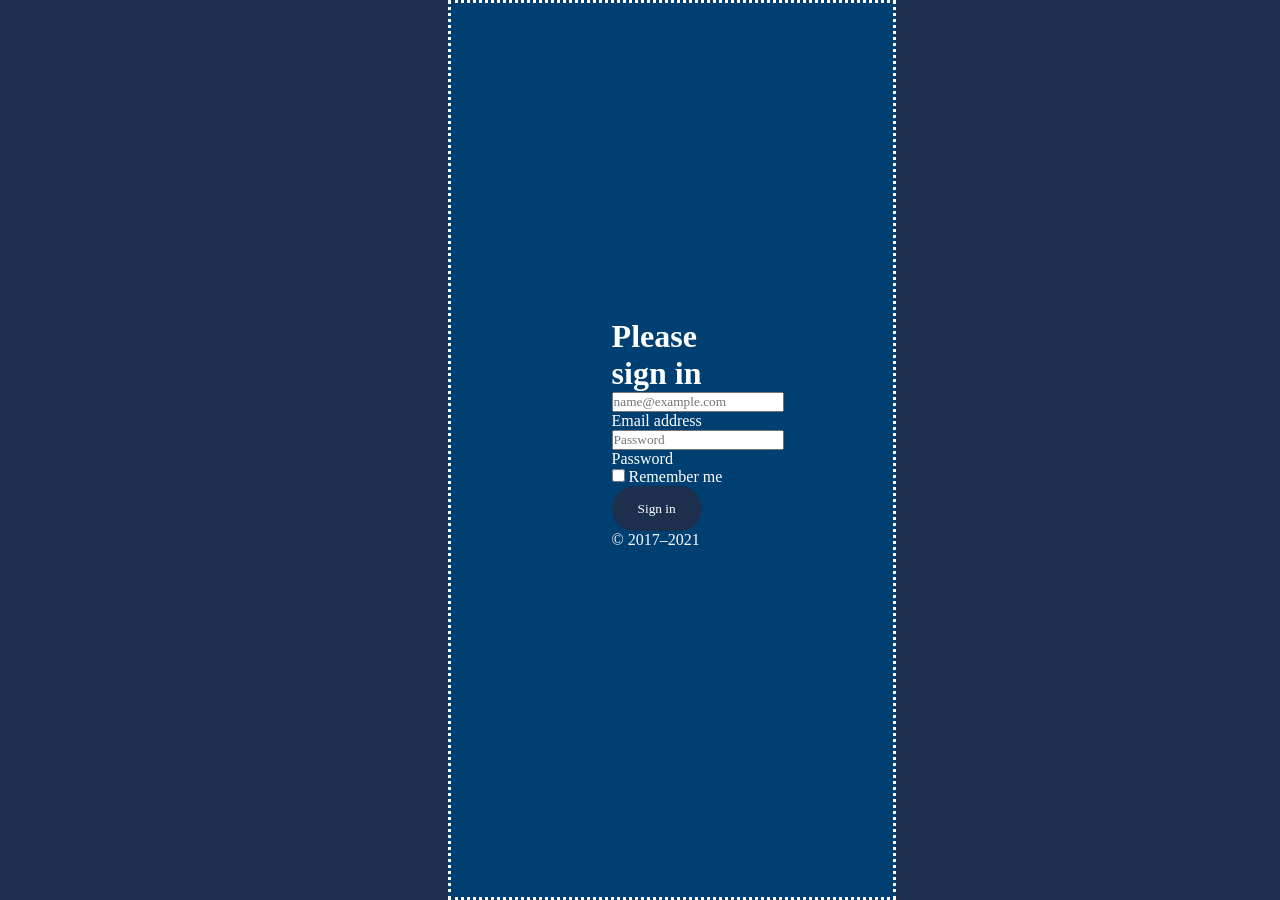
<file: contact.html>
<!DOCTYPE html>
<html lang="en">
<head>
    <meta charset="UTF-8">
    <meta name="viewport" content="width=device-width, initial-scale=1.0">
    <title>Contactus</title>
     <link rel="stylesheet" href="style.css">
</head>
<body>
    <div id="contactus">
     <form id="form">

    <div class="form-making">
        <h1 class="h3 mb-3 fw-normal">Please sign in</h1>
        <div class="form-floating">
      <input type="email" class="form-control" id="floatingInput" placeholder="name@example.com">
      <label for="floatingInput">Email address</label>
      </div>
      <div class="form-floating">
      <input type="password" class="form-control" id="floatingPassword" placeholder="Password">
      <label for="floatingPassword">Password</label>
      </div>

    <div class="checkbox mb-3">
      <label>
        <input type="checkbox" value="remember-me"> Remember me
      </label>
      </div>
    
    <button class="w-100 btn btn-lg btn-primary" type="submit">Sign in</button>
    <p class="mt-5 mb-3 text-muted">© 2017–2021</p>
</div>
  </form>
  </div>
</body>
</html>
</file>
<file: style.css>
* {
    margin:0;
    padding:0;
    box-sizing: border-box;
    font-family: gilroy;
    color:#fff;
}
html,body{
    height: 100%;
    width:100%;
}
nav{
    background-color:#1C2F4D;
    display: flex;
    align-items: flex-start;
    height: 12vh;
    width: 100%;
    padding: 2vw 10.4vw;
    justify-content: space-between;
     position: fixed; 
     z-index:10;
}
nav h1 {
    font-size: 1.6vw;
}
nav button{
    background-color: #93AEBF;
    border: transparent;
    border-radius: 50px;
    height: 3vw;
    font-size: 0.7vw;
    text-transform: uppercase;
    width:6vw;
    font-weight: 700;
}
#nav-part2{
    display: flex;
    gap: 2vw;
    align-items: flex-start;
    padding: 1vh 0;
    position: relative;
     z-index: 1; 
}
.nav-elem h4{
    font-size: 0.73vw;
    text-transform: uppercase;
    font-weight: 600;
    margin-bottom: 2.6vw;
}
.nav-elem h5 {
    margin-bottom: 1vw;
     /* background-color: red;  */
     display: none; 
     overflow: hidden; 
}
#nav-part2 .nav-elem h5 span {
    font-size: 0.6vw;
    font-weight: 500;
    display: inline-block;  
}
#nav-bottom{
    width: 79%;
    height: 0vh;
    position: absolute;
    background-color: #1C2F4D;  
    top: 100%;
    border-bottom: 1px solid #fff;      
}
#page1{
    height: 100vh;
    width:100%;
    background-color:#1C2F4D;
    padding:12vh;
     display: flex;
    flex-direction: column;
    align-items: center;
    justify-content: center;
}
#page1 h1{
    font-size: 8.5vw;
    text-transform: uppercase;
    font-weight: 900;
    line-height: 8.5vw;
}
#page1 p{
    text-align: center;
    line-height: 1.5vw;
    font-weight: 100;
    font-size: small;
}
#page1-somthing {
    display:flex;
    align-items: center;
    justify-content:center;
}
#page1-somthing h4{
    font-weight: 400;
    font-size: 1vw;
    text-transform: lowercase;
    margin-top: 0.7vw;
    padding: 5px 10px;
    border:1px solid #827d7d;
    border-radius: 50px;
}
#page1-somthing h4:nth-last-child(2){
    border: none;
}
#moving-div{
     margin-top: 10vh; 
     position: absolute; 
    bottom: 3%;
    display: flex;
    width: 44%;
    justify-content: center;
    padding:1.2vw;
    overflow: hidden;
}
#moving-div .move{
    display: flex;
    align-items: center;
    justify-content: space-between;
    gap: 3vw;
    animation-name: mobe;
    animation-duration: 9s;
    animation-timing-function: linear;
    animation-iteration-count: infinite;
}
#moving-div .move img{
    height: 30px;
    width: 30px;   
}
@keyframes mobe {
    0%{
        transform: translateX(0);
    }
    100%{
        transform: translateX(-100%);
    }
}
#blur-left{
    height: 100%;
    width:20%;
    background:linear-gradient(to right,#1C2F4D,transparent);
    position: absolute;
    left: 0;
    top: 0;
    z-index: 2;
}
#blur-right{
    height: 100%;
    width:20%;
    background:linear-gradient(to right,transparent,#1C2F4D);
    position: absolute;
    right: 0;
    top: 0;
    z-index: 2;
}
#page2{
    height: 100vh;
    width:100%;
    background-color:#1C2F4D;
    position: relative;
    padding: 0vw 10.5vw;
    padding-bottom: 8vw;
    display:flex;
    align-items: center;
    border-top: 1px solid #6b6363;
    justify-content: space-between;
}
#page2-left{
    height: 100%;
    width:40%;
    /* background-color: #93AEBF; */
    display: flex;
    align-items: flex-start;
    justify-content: space-between;
    flex-direction: column;
    padding:6vw 0;
}
#page2-left p{
    font-size: 1vw;
}
#page2-left h5{
    font-size: 1.1vw;
    font-weight:400;
    width:75%;
}
#page2-right{
    height: 100%;
    width:50%;
    /* background-color: #93AEBF; */
}
.right-elem{
    position: relative;
    /* background-color: red; */
    padding-top: 2vw;
    padding-bottom:5vw;
    border-bottom: 1px solid #7d6e6e;
}
.right-elem h2{
    font-size:1.4vw;
    font-weight: 400;
}
.right-elem img{
    height:7vw;
    width:7vw;
    border-radius: 50%;
    object-fit:cover;
    position: absolute;
    opacity:0;
    scale:0;
}
#page3{
    height: 100%;
    width: 100%;
    background-color: #1C2F4D;
}
#page3 video{
    height:80vh;
    width:80vw;
   margin-left: 9vw;   
}
#another-page {
    height: 100%;
    width:100%;
    background-color: #1C2F4D;
}
#another-page img{
    height:160vh;
    width:60vw;
    margin-left: 20vw;
    margin-bottom: 20vh;
}
#page4 {
    height: 100%;
    width:100%;
    background-color: #1C2F4D;
    display:flex;
    align-items: center;
    justify-content:center;
    overflow: hidden;
    text-align: center;
}
.card{
    width:232px;
    height:430px;
    object-fit: cover;
    position:relative;
    perspective: 1000px;
    transform-style: preserve-3d;
    transition:transform .8s ease-in-out;
    cursor: pointer;
    border:1px solid #ccc;
    box-shadow: 5px 5px 10px rgba(0,0,0,0.2),
    -5px -5px 10px rgba(0,0,0,0.05);
    border-radius: 15px;
    display:inline-flex;
    align-items: center;
    line-height: 25%;
    margin: 20vh 5vh;   
}
.crd{
    white-space: nowrap;
    overflow-x: auto;
    overflow-y: hidden;
}
.overlay{
    position:absolute;
    left:0;
    bottom:0;
    width:100%;
    padding:20px;
    background:linear-gradient(transparent,rgba(0,0,0,.95));
    color:#fff;
    transform:translateY(100%);
    transition:.5s;
}
.overlay h2{
    font-size:28px;
    margin-bottom:8px;
}
.card:hover img{
    transform:scale(1.1);
    filter:brightness(.6) blur(2px);
}
.card:hover .overlay{
    transform:translateY(0);
}
.card img{
    width:230px;
    height:425px;
    border: none;
    border-radius: 15px;
}
#shop-head{
    color: #fff;
    font-weight: 4vw;
    font-size: 4vw;
    text-align: center;
    margin-bottom: 4vh;
}
#wholepage{
    background-color: #003F72;
    height: 420vh;
    width:100%;
    padding: 5%;
}
#wholepage .banner{
    height:20%;
    width: 100%;
    margin-bottom: 4%;
    border: none;
    border-radius: 50px;
}
#shop1{
     margin-top: 5%;
     border-bottom: solid;   
}
#shop1 h2{
    font-size: 5vh;
    margin-left: 45%;
    margin-bottom: 5%;
}
#shop1 img{
    width: 30%;
    height: 80%;
    margin-left: 15%;
    margin-bottom: 10%;
    border-radius: 50px;
    border: dotted;
    background-color: #003F72;
}
#offer1{
    background-color: #003F72;
    height: 300vh;
    width: 100%;
}
#off-head{
     color: #fff;
    font-weight: 4vw;
    font-size: 4vw;
    text-align: center;
    margin-bottom: 4vh;
}
#firstoff img{
    height: 60%;
    width: 90%;
    margin-left: 5%;
    border: none;
    border-radius: 50px;
}
.twoimg{
    display: flex;
    align-items: center;
    /* justify-content: space-between; */
    margin-top: 7%;
    border-bottom: dotted white;
    margin-bottom: 10%;
}
#productoff img{
    height:80vh;
    width:30vw;
    margin-top: 3%;
    margin-right:5%;
     border: none;
    border-radius: 50px;
}
#stickeroff img{
    height: 50%;
    width: 50%;
    margin-left: 10%;
    border: none;
    border-radius: 50%;
}
#shoeoff img{
    height:30%;
    width:80%;
    margin-top: 4%;
    margin-left:5%;
     border: none;
    border-radius: 50px;
}
.event-page{
    background-color: #003F72;
    height: 300vh;
    width: 100%;
    padding: 17%;
    display: flex;
    align-items:flex-start;
    justify-content: space-between;
}
.event-left{
    width:45% ;
    color: #fff;
}
.event-page h1{
    margin-bottom: 0%;
    font-family: "allura",cursive;
}
#together{
    color: #2d8cff;
}
#para h5{
    margin-top: 3%;
    margin-bottom: 5%;
    font-family: "allura",cursive;
}
.event-page li{
    margin-top: 1%;
    font-family: "allura",cursive;
}
.event-page button{
    background:linear-gradient(90deg,#2d8cff,#74c9ff);
    height: 50px;
    width: 130px;
    border: none;
    border-radius: 50px;
    margin-top: 10%;
    margin-left:-3%;
    font-family: "allura",cursive;
}
.event-right{
    margin-left: 10%;
}
.event-right img{
    width: 100%;
    max-width: 250px;
    border-radius: 20px;
}

#contactus{
    background-color:#1C2F4D;
    height: 100vh;
    width: 100%;
}
#form{
    height: 100vh;
    width:35vw;
    background-color:#003F72;
    color: #fff;
    margin-left: 35vw;
    padding: 15vh;
    border: dotted white;
}
.form-making{
    margin-top:20vh;
    margin-left: 2vw;
    border: none;
    border-radius: 50px;
}
.form-making button{
    background-color: #1C2F4D;
    border: none;
    border-radius: 50px;
    height: 5vh;
    width: 10vh;
}
.about{

    width:100%;

    min-height:100vh;

    display:flex;

    justify-content:space-between;

    align-items:center;

    padding:80px 8%;

    gap:50px;

    background:linear-gradient(135deg,#081C45,#0A5DB5);

}

.about-left{

    width:50%;

}

.about-left h5{

    color:#67C6FF;

    letter-spacing:3px;

    margin-bottom:20px;

}

.about-left h1{

    font-size:70px;

    font-weight:800;

    line-height:75px;

}

.about-left h2{

    font-size:60px;

    color:#67C6FF;

    font-family:cursive;

    margin:20px 0;

}

.about-left p{

    color:#d7e7ff;

    line-height:32px;

    margin-bottom:40px;

    font-size:18px;

}

/* FEATURES */

.features{

    display:grid;

    grid-template-columns:repeat(2,1fr);

    gap:25px;

}

.box{

    background:rgba(255,255,255,.08);

    border:1px solid rgba(255,255,255,.15);

    border-radius:18px;

    padding:25px;

    transition:.4s;

}

.box:hover{

    transform:translateY(-8px);

    background:#0E6BEA;

}

.box i{

    font-size:45px;

    color:#6ED4FF;

    margin-bottom:15px;

}

.box h3{

    margin-bottom:10px;

}

.box p{

    font-size:15px;

    line-height:24px;

}

/* RIGHT */
.about-right{
    width:50%;
    height:100vh;
    overflow:hidden;
    position:relative;
}

.about-right img{
    width:100%;
    height:100%;
    object-fit:cover;
    object-position:center;
    border-radius:20px;
    display:block;
     box-shadow:0 0 40px rgba(0,0,0,.35);
}
.quote{

    position:absolute;

    bottom:30px;

    right:-40px;

    width:260px;

    background:#0A2F78;

    padding:25px;

    border-radius:20px;

    border:1px solid rgba(255,255,255,.15);

}

.quote i{

    font-size:40px;

    color:#69C8FF;

}

.quote p{

    margin-top:15px;

    line-height:28px;

}

/* COUNTER */

.counter{

    width:100%;

    display:grid;

    grid-template-columns:repeat(4,1fr);

    gap:20px;

    padding:60px 8%;

    background:#06142F;

}

.item{

    text-align:center;

    background:#0B295E;

    padding:35px;

    border-radius:20px;

    transition:.4s;

}

.item:hover{

    background:#0E6BEA;

    transform:translateY(-10px);

}

.item i{

    font-size:50px;

    color:#6ED4FF;

}

.item h1{

    margin:15px 0;

    font-size:45px;

}

.item p{

    color:#dbe8ff;

}

/* Responsive */

@media(max-width:992px){

.about{

    flex-direction:column;

}

.about-left,

.about-right{

   width:100%;

}

.about-left h1{

    font-size:50px;

}

.about-left h2{

    font-size:40px;

}

.features{

    grid-template-columns:1fr;

}

.counter{

    grid-template-columns:repeat(2,1fr);

}

}

@media(max-width:600px){

.counter{

    grid-template-columns:1fr;

}

.about{

    padding:40px 20px;

}

.about-left h1{

    font-size:38px;

    line-height:50px;

}

.about-left h2{

    font-size:30px;

}

.quote{

    position:static;

    width:100%;

    margin-top:20px;

}

}
</file>
